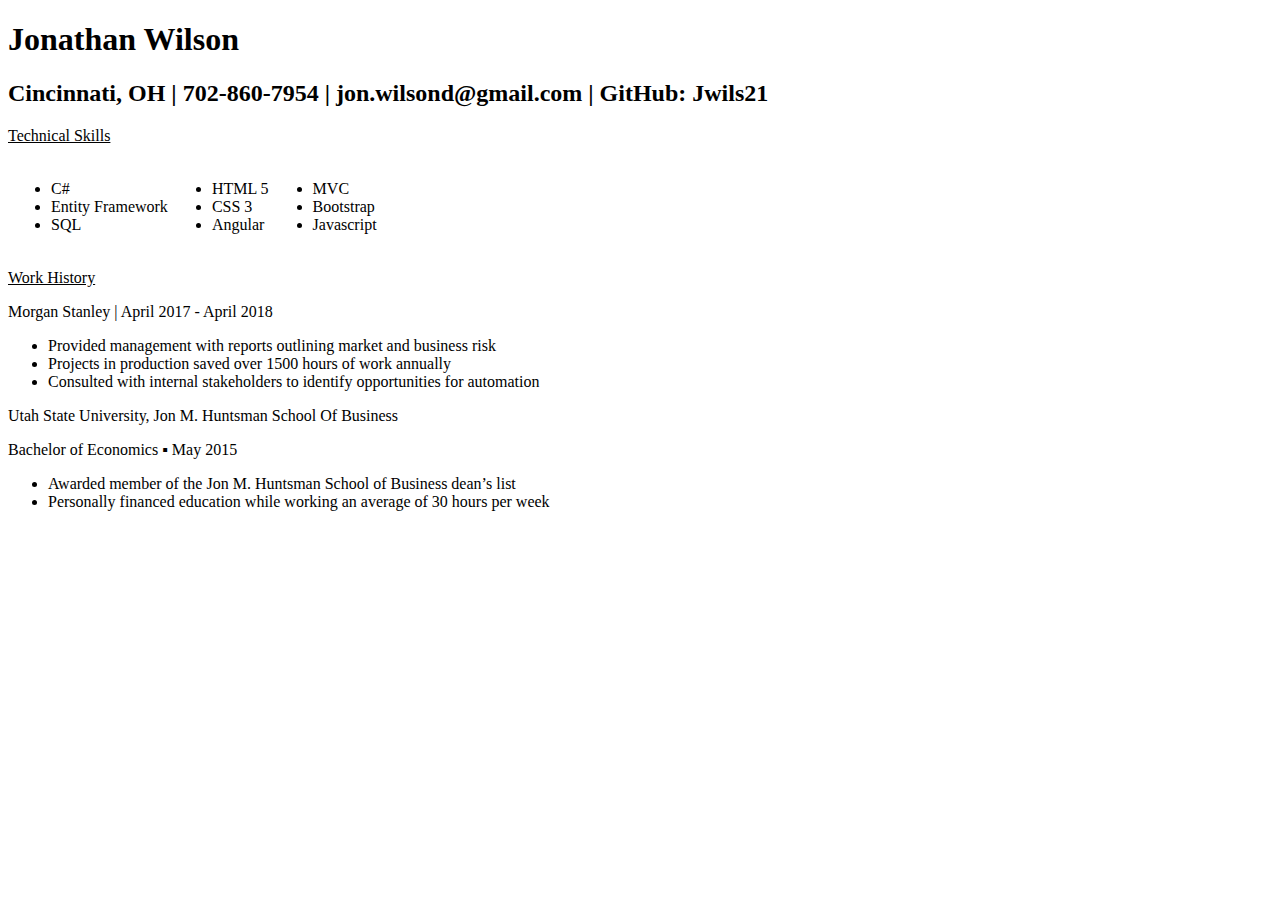
<file: index.html>
<!doctype html>
<Html lang="en">
        <link href="https://fonts.googleapis.com/css?family=Lobster" rel="stylesheet" type="text/css">
    <head>
        <link rel="stylesheet" type="text/css" href="C:\repos\HtmlTutorial\css\master.css">
        <!-- Nothing that is put in the head tag wil show on the web page. THat content will be put in the body.-->
        <title>This goes in the browser tab</title>
    </head>
    <body>
        <div id="div1">
            <h1>Jonathan <span style:="font-weight: bold">Wilson</span></h1>
            <h2 id="TopHeading">
                <span>Cincinnati, OH | </span>
                <span>  702-860-7954 | </span>
                <span id="email">  jon.wilsond@gmail.com |</span>
                <span>  GitHub: Jwils21</span>
            </h2>
            <p style="text-decoration: underline;">Technical Skills</p>
            <table>
                    <tr>
                        <td>
                            <ul class="ListDesign">
                                <li>C#</li>
                                <li>Entity Framework</li>
                                <li>SQL</li>
                            </ul>
                        </td>
                        <td>
                            <ul class="ListDesign">
                                    <li>HTML 5</li>
                                    <li>CSS 3</li>
                                    <li>Angular</li>
                            </ul>
                        </td>
                        <td>
                                <ul class="ListDesign">
                                        <li>MVC</li>
                                        <li>Bootstrap</li>
                                        <li>Javascript</li>
                                </ul>    
                        </td>
                    </tr>
                </table>
            <p style="text-decoration: underline;">Work History</p>
            <p>Morgan Stanley | April 2017 - April 2018</p>
            <ul class="ListDesign">
                <li>Provided management with reports outlining market and business risk</li>
                <li>Projects in production saved over 1500 hours of work annually</li>
                <li>Consulted with internal stakeholders to identify opportunities for automation</li>
            </ul>

            <p>Utah State University, Jon M. Huntsman School Of Business</p>
            <p>Bachelor of Economics  ▪  May 2015</p>
            <ul class="ListDesign">
                <li>Awarded member of the Jon M. Huntsman School of Business dean’s list</li>
                <li>Personally financed education while working an average of 30 hours per week</li>
            </ul>
                  
        </div>
    </body>
</Html>
</file>
